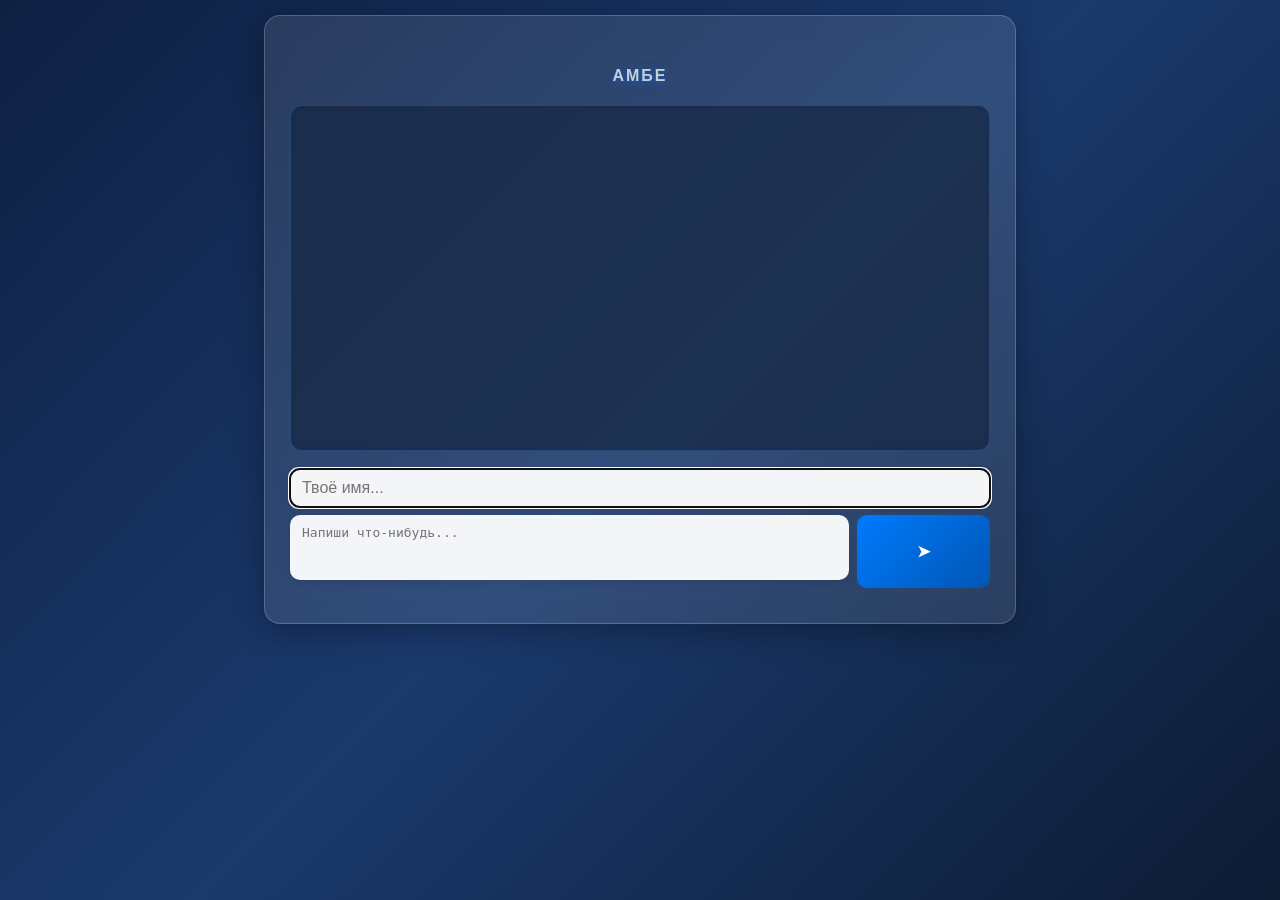
<file: Ambe.Server/wwwroot/index.html>
﻿<!DOCTYPE html>
<html lang="ru">
<head>
    <meta charset="UTF-8">
    <meta name="viewport" content="width=device-width, initial-scale=1.0">
    <title>AMBE</title>
    <link rel="stylesheet" href="style.css">
</head>
<body>
    <div class="chat-container">
        <h3>АМБЕ</h3>
        <!-- Окно сообщений -->
        <div id="messages"></div>

        <!-- Зона ввода -->
        <div class="input-area">
            <input type="text" id="userInput" placeholder="Твоё имя..." />
            <div class="controls">
                <textarea id="messageInput" placeholder="Напиши что-нибудь..." rows="3"></textarea>
                <button id="sendBtn">➤</button>
            </div>
        </div>
    </div>

    <script src="script.js"></script>
</body>
</html>
</file>
<file: Ambe.Server/wwwroot/style.css>
﻿/* Глобальные стили и градиентный фон */
body {
    margin: 0;
    font-family: 'Segoe UI', Tahoma, Geneva, Verdana, sans-serif;
    background: linear-gradient(135deg, #0f2043 0%, #1a3a6d 50%, #0d1b33 100%);
    min-height: 100vh;
    padding: 15px;
    box-sizing: border-box;
}

.chat-container {
    max-width: 700px; /* Увеличил ширину контейнера */
    width: 100%;
    margin: 0 auto;
    padding: 35px 25px; /* Немного уменьшил отступы сверху/снизу */
    background: rgba(255, 255, 255, 0.1);
    backdrop-filter: blur(10px);
    border-radius: 16px;
    box-shadow: 0 8px 32px rgba(0, 0, 0, 0.3);
    border: 1px solid rgba(255, 255, 255, 0.2);
}

h3 {
    color: #ffffff;
    text-align: center;
    margin-bottom: 20px; /* Уменьшил отступ снизу */
    font-size: 1em; /* Немного уменьшил размер шрифта заголовка */
    font-weight: 700;
    letter-spacing: 2px;
    text-shadow: 0 2px 10px rgba(0, 123, 255, 0.5);
    color: rgb(255 255 255 / 73%);
}

#messages {
    height: 320px; /* Значительно уменьшил высоту окна сообщений */
    overflow-y: auto;
    padding: 12px 15px; /* Уменьшил внутренние отступы */
    margin-bottom: 18px; /* Уменьшил отступ снизу */
    border-radius: 12px;
    background: rgba(13, 30, 60, 0.7);
    border: 1px solid rgba(60, 115, 180, 0.4);
    backdrop-filter: blur(5px);
}

/* Стили для сообщений */
.message {
    display: flex;
    flex-direction: column;
    align-items: flex-start;
    margin-bottom: 12px; /* Уменьшил отступ между сообщениями */
    padding: 10px 15px; /* Уменьшил отступы внутри сообщения */
    border-radius: 16px; /* Слегка уменьшил скругление */
    max-width: 85%; /* Немного увеличил максимальную ширину сообщения */
    position: relative;
    animation: fadeIn 0.3s ease;
}

.user-message {
    align-self: flex-end;
    background: linear-gradient(135deg, #007bff 0%, #0056b3 100%);
    color: white;
    border-bottom-right-radius: 4px;
}

.message-content {
    font-size: 1em; /* Немного уменьшил размер текста сообщения */
    line-height: 1.4;
    word-wrap: break-word;
}

.message-time {
    font-size: 0.75em; /* Уменьшил размер шрифта времени */
    opacity: 0.8;
    margin-top: 4px; /* Уменьшил отступ сверху у времени */
    align-self: flex-end;
}

.input-area input,
.input-area textarea {
    width: 100%;
    padding: 10px 12px; /* Уменьшил отступы в полях ввода */
    margin-bottom: 8px; /* Уменьшил отступ снизу */
    border: none;
    border-radius: 10px;
    box-sizing: border-box;
    font-size: 1em;
    transition: all 0.3s ease;
    background: rgba(255, 255, 255, 0.95);
    box-shadow: 0 2px 8px rgba(0, 0, 0, 0.1);

    resize: none; /* Отключаем ручное растягивание */
}

}

    .input-area input:focus,
    .input-area textarea:focus {
        outline: none;
        box-shadow: 0 4px 15px rgba(0, 123, 255, 0.3);
    }

.controls {
    display: flex;
    gap: 8px; /* Уменьшил расстояние между элементами управления */
}

#sendBtn {
    padding: 10px 60px; /* Уменьшил отступы кнопки */
    background: linear-gradient(135deg, #007bff 0%, #0056b3 100%);
    color: white;
    border: none;
    border-radius: 10px;
    cursor: pointer;
    font-size: 1em; /* Немного уменьшил шрифт в кнопке */
    font-weight: 600;
    transition: all 0.3s ease;
    
}

    #sendBtn:hover {
        transform: translateY(-2px);
        box-shadow: 0 6px 16px rgba(0, 123, 255, 0.6);
    }

    #sendBtn:active {
        transform: translateY(0);
    }

/* Анимация появления сообщений */
@keyframes fadeIn {
    from {
        opacity: 0;
        transform: translateY(10px);
    }

    to {
        opacity: 1;
        transform: translateY(0);
    }
}

/* Скроллбар */
#messages::-webkit-scrollbar {
    width: 6px; /* Уменьшил ширину скроллбара */
}

#messages::-webkit-scrollbar-track {
    background: rgba(255, 255, 255, 0.1);
    border-radius: 3px;
}

#messages::-webkit-scrollbar-thumb {
    background: rgba(0, 123, 255, 0.6);
    border-radius: 3px;
}

    #messages::-webkit-scrollbar-thumb:hover {
        background: rgba(0, 123, 255, 0.8);
    }

/* Адаптивность для мобильных устройств */
@media (max-width: 768px) {
    .chat-container {
        padding: 18px 4px; /* Уменьшаем отступы на мобильных */
        max-width: 95%; /* Почти на всю ширину экрана */
    }

    h3 {
        font-size: 1em;  Уменьшаем заголовок на мобильных */
        margin-bottom: 1px;
    }

    #messages {
        height: 280px; /* Ещё меньше высота на мобильных */
        padding: 10px;
    }

    .message {
        padding: 8px 12px; /* Меньше отступы в сообщениях */
        max-width: 90%; /* Больше места для текста */
    }

    .input-area input,
    .input-area textarea {
        padding: 8px 10px;
        margin-bottom: 6px;
    }

    #sendBtn {
        
        font-size: 0.95em;
    }
}
</file>
